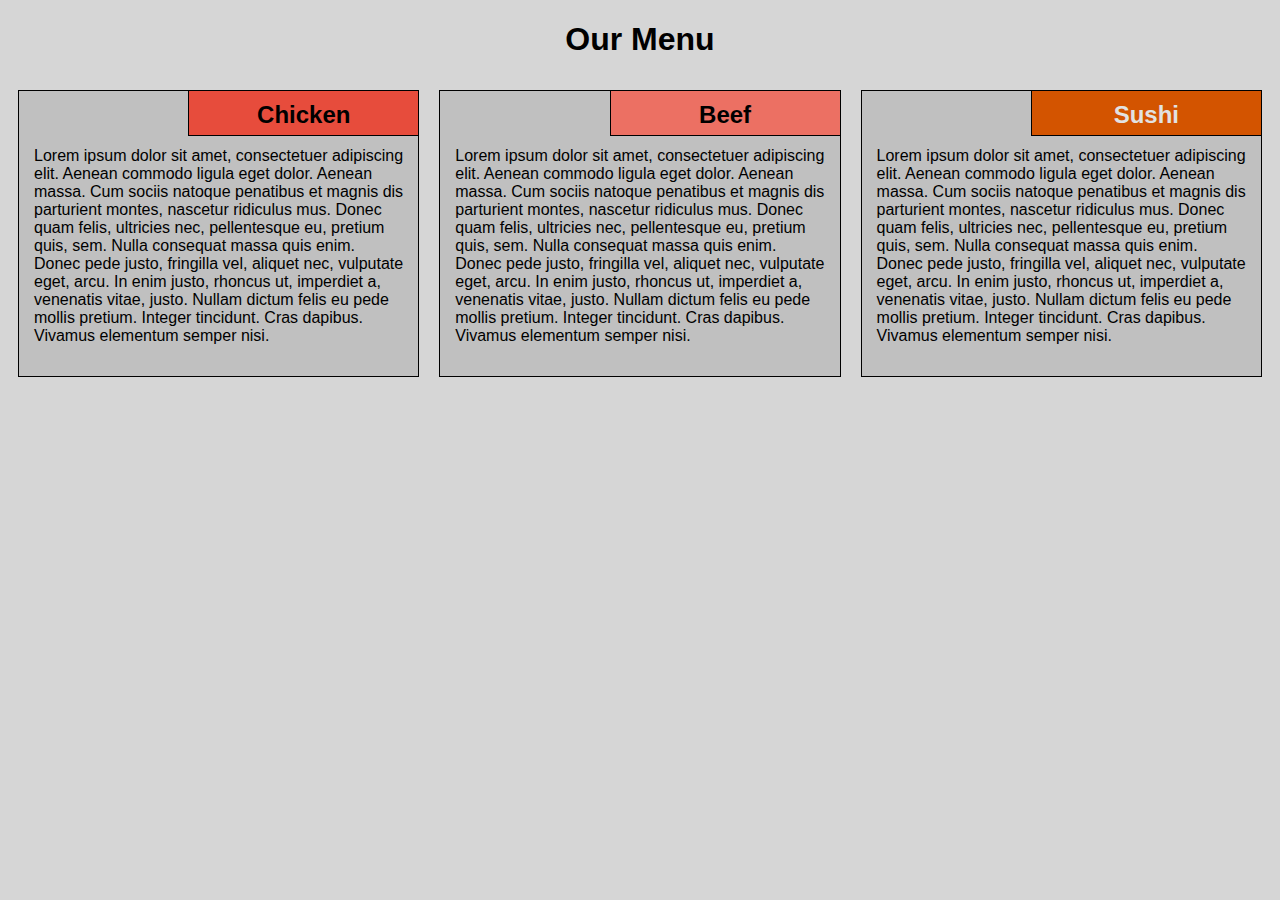
<file: module2-solution/index.html>
<!DOCTYPE html>
<html>
<head>
	<meta charset="utf-8">
<meta name="viewport" content="width=device-width, initial-scale=1">
<title>Module2-solution</title>
<link rel="stylesheet" href="css/style.css">
</head>
<body>
	<h1 align="center">Our Menu</h1>
<div class="row">
<div class="col-lg-4 col-md-6 col-sd-12">
	<section class="Chicken">
		<h2>Chicken</h2>
	<p>Lorem ipsum dolor sit amet, consectetuer adipiscing elit. Aenean commodo ligula eget dolor. Aenean massa. Cum sociis natoque penatibus et magnis dis parturient montes, nascetur ridiculus mus. Donec quam felis, ultricies nec, pellentesque eu, pretium quis, sem. Nulla consequat massa quis enim. Donec pede justo, fringilla vel, aliquet nec, vulputate eget, arcu. In enim justo, rhoncus ut, imperdiet a, venenatis vitae, justo. Nullam dictum felis eu pede mollis pretium. Integer tincidunt. Cras dapibus. Vivamus elementum semper nisi.</p>
</div>
<div class="col-lg-4 col-md-6 col-sd-12">
	<section class="Beef">
		<h2>Beef</h2>
	<p>Lorem ipsum dolor sit amet, consectetuer adipiscing elit. Aenean commodo ligula eget dolor. Aenean massa. Cum sociis natoque penatibus et magnis dis parturient montes, nascetur ridiculus mus. Donec quam felis, ultricies nec, pellentesque eu, pretium quis, sem. Nulla consequat massa quis enim. Donec pede justo, fringilla vel, aliquet nec, vulputate eget, arcu. In enim justo, rhoncus ut, imperdiet a, venenatis vitae, justo. Nullam dictum felis eu pede mollis pretium. Integer tincidunt. Cras dapibus. Vivamus elementum semper nisi.</p></div>

<div class="col-lg-4 col-md-6 col-sd-12">
	<section class="Sushi">
		<h2>Sushi</h2>
	<p>Lorem ipsum dolor sit amet, consectetuer adipiscing elit. Aenean commodo ligula eget dolor. Aenean massa. Cum sociis natoque penatibus et magnis dis parturient montes, nascetur ridiculus mus. Donec quam felis, ultricies nec, pellentesque eu, pretium quis, sem. Nulla consequat massa quis enim. Donec pede justo, fringilla vel, aliquet nec, vulputate eget, arcu. In enim justo, rhoncus ut, imperdiet a, venenatis vitae, justo. Nullam dictum felis eu pede mollis pretium. Integer tincidunt. Cras dapibus. Vivamus elementum semper nisi.</p></div>
</div>
</body>
</html>
</file>
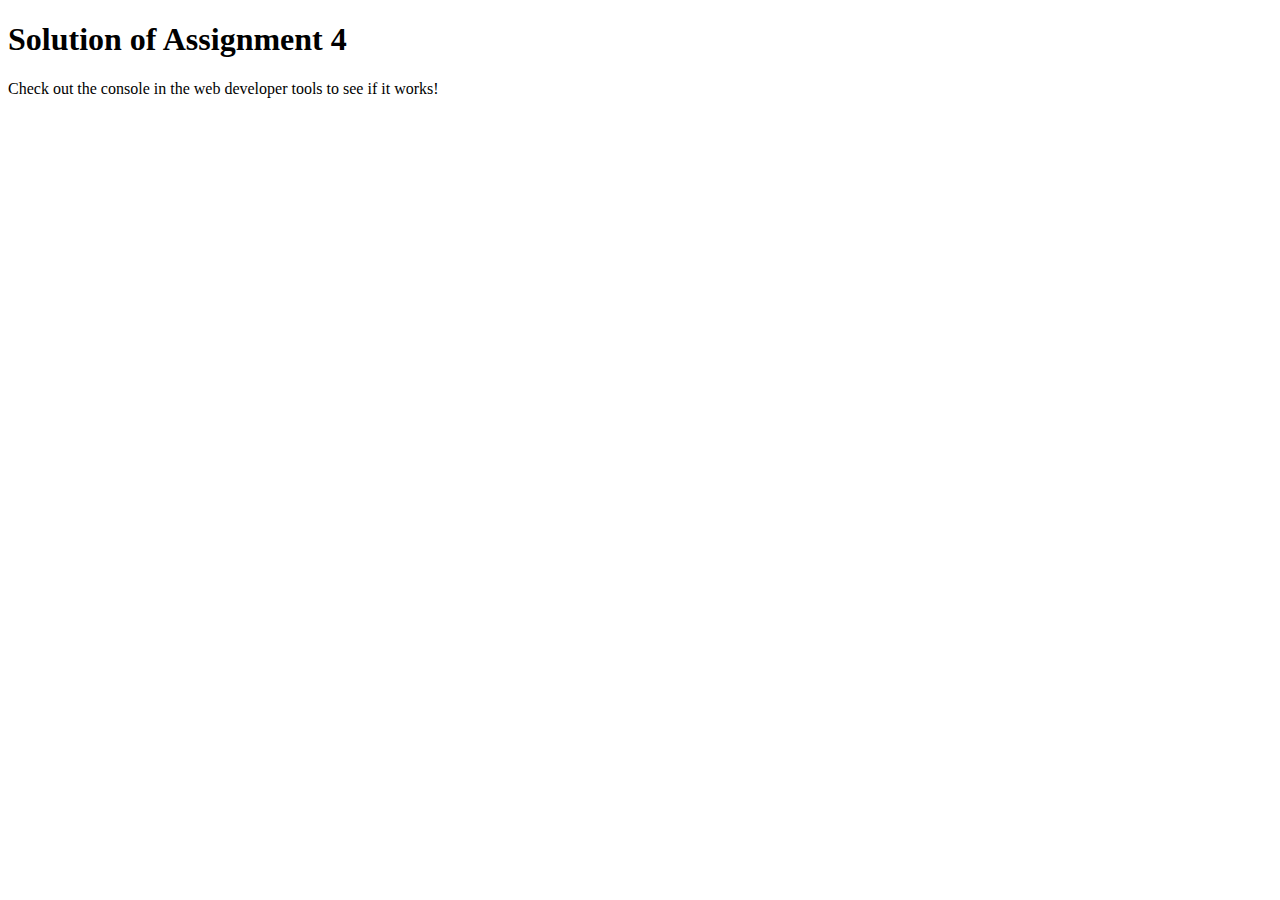
<file: module4-solution/index.html>
<!DOCTYPE html>
<html>

<head>
    <meta charset="utf-8">
    <title>Assignment Solution for Module 4</title>
    <script src="SpeakHello.js"></script>
    <script src="SpeakGoodBye.js"></script>
    <script src="script.js"></script>
</head>

<body>
    <h1>Solution of Assignment 4</h1>
    <p>Check out the console in the web developer tools to see if it works!</p>
</body>

</html>
</file>
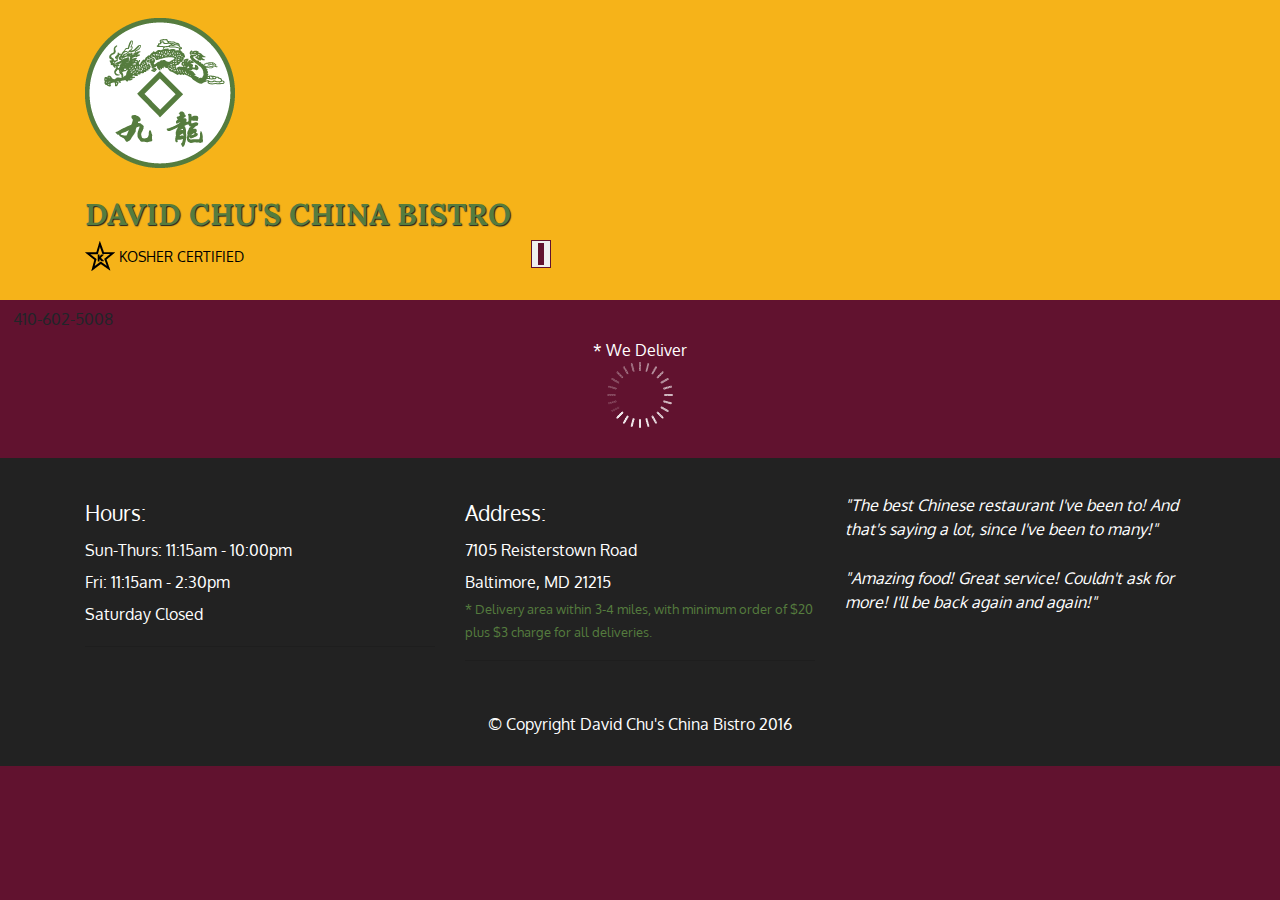
<file: module5-solution/index.html>
<!doctype html>
<html lang="en">
  <head>
    <meta charset="utf-8">
    <meta http-equiv="X-UA-Compatible" content="IE=edge">
    <meta name="viewport" content="width=device-width, initial-scale=1">
    <title>David Chu's China Bistro</title>
    <link rel="stylesheet" href="css/bootstrap.min.css">
    <link rel="stylesheet" href="css/styles.css">
    <link href='https://fonts.googleapis.com/css?family=Oxygen:400,300,700' rel='stylesheet' type='text/css'>
    <link href='https://fonts.googleapis.com/css?family=Lora' rel='stylesheet' type='text/css'>
  </head>
<body>
  <header>
    <nav id="header-nav" class="navbar navbar-default">
      <div class="container">
        <div class="navbar-header">
          <a href="index.html" class="pull-left visible-md visible-lg">
            <div id="logo-img" alt="Logo image"></div>
          </a>

          <div class="navbar-brand">
            <a href="index.html"><h1>David Chu's China Bistro</h1></a>
            <p>
              <img src="images/star-k-logo.png" alt="Kosher certification">
              <span>Kosher Certified</span>
            </p>
          </div>

          <button id="navbarToggle" type="button" class="navbar-toggle collapsed" data-toggle="collapse" data-target="#collapsable-nav" aria-expanded="false">
            <span class="sr-only">Toggle navigation</span>
            <span class="icon-bar"></span>
            <span class="icon-bar"></span>
            <span class="icon-bar"></span>
          </button>
        </div>
        
        <div id="collapsable-nav" class="collapse navbar-collapse">
           <ul id="nav-list" class="nav navbar-nav navbar-right">
            <li id="navHomeButton" class="visible-xs active">
              <a href="index.html">
                <span class="glyphicon glyphicon-home"></span> Home</a>
            </li>
            <li id="navMenuButton">
              <a href="#" onclick="$dc.loadMenuCategories();">
                <span class="glyphicon glyphicon-cutlery"></span><br class="hidden-xs"> Menu</a>
            </li>
            <li>
              <a href="#">
                <span class="glyphicon glyphicon-info-sign"></span><br class="hidden-xs"> About</a>
            </li>
            <li>
              <a href="#">
                <span class="glyphicon glyphicon-certificate"></span><br class="hidden-xs"> Awards</a>
            </li>
            <li id="phone" class="hidden-xs">
              <a href="tel:410-602-5008">
                <span>410-602-5008</span></a><div>* We Deliver</div>
            </li>
          </ul><!-- #nav-list -->
        </div><!-- .collapse .navbar-collapse -->
      </div><!-- .container -->
    </nav><!-- #header-nav -->
  </header>

  <div id="call-btn" class="visible-xs">
    <a class="btn" href="tel:410-602-5008">
    <span class="glyphicon glyphicon-earphone"></span>
    410-602-5008
    </a>
  </div>
  <div id="xs-deliver" class="text-center visible-xs">* We Deliver</div>

  <div id="main-content" class="container"></div>

  <footer class="panel-footer">
    <div class="container">
      <div class="row">
        <section id="hours" class="col-sm-4">
          <span>Hours:</span><br>
          Sun-Thurs: 11:15am - 10:00pm<br>
          Fri: 11:15am - 2:30pm<br>
          Saturday Closed
          <hr class="visible-xs">
        </section>
        <section id="address" class="col-sm-4">
          <span>Address:</span><br>
          7105 Reisterstown Road<br>
          Baltimore, MD 21215
          <p>* Delivery area within 3-4 miles, with minimum order of $20 plus $3 charge for all deliveries.</p>
          <hr class="visible-xs">
        </section>
        <section id="testimonials" class="col-sm-4">
          <p>"The best Chinese restaurant I've been to! And that's saying a lot, since I've been to many!"</p>
          <p>"Amazing food! Great service! Couldn't ask for more! I'll be back again and again!"</p>
        </section>
      </div>
      <div class="text-center">&copy; Copyright David Chu's China Bistro 2016</div>
    </div>
  </footer>

  <!-- jQuery (Bootstrap JS plugins depend on it) -->
  <script src="js/jquery-2.1.4.min.js"></script>
  <script src="js/bootstrap.min.js"></script>
  <script src="js/ajax-utils.js"></script>
  <script src="js/script.js"></script>
</body>
</html>
</file>
<file: module2-solution/css/style.css>
* {
    box-sizing: border-box;
    font-family: Helvetica;
}

body {
    background-color: #d6d6d6;
}

h1 {
    text-align: center;
    color: black;
}

section {
    border: 1px solid black;
    background-color: #C0C0C0;
    margin: 10px;
}

section>h2 {
    float: right;
    border-bottom: 1px solid black;
    border-left: 1px solid black;
    margin: 0;
    width: 230px;
    text-align: center;
    font-style: Helvetica;
    font-size: 24px;
    font-weight: bold;
    height: 45px;
    padding-top: 10px;
}

section.Chicken>h2 {
    background-color: #E74C3C;
}

section.Beef>h2 {
    background-color: #EC7063;
}

section.Sushi>h2 {
    color: #e2e2e2;
    background-color: #D35400;
}

section>p {
    padding: 40px 15px 15px 15px;
}

.row {
    width: 100%;
}


/* Desktop view options */

@media (min-width: 992px) {
    .col-lg-1, .col-lg-2, .col-lg-3, .col-lg-4, .col-lg-5, .col-lg-6, .col-lg-7, .col-lg-8, .col-lg-9, .col-lg-10, .col-lg-11, .col-lg-12 {
        float: left;
    }
    .col-lg-1 {
        width: 8.33%;
    }
    .col-lg-2 {
        width: 16.66%;
    }
    .col-lg-3 {
        width: 25%;
    }
    .col-lg-4 {
        width: 33.33%;
    }
    .col-lg-5 {
        width: 41.66%;
    }
    .col-lg-6 {
        width: 50%;
    }
    .col-lg-7 {
        width: 58.33%;
    }
    .col-lg-8 {
        width: 66.66%;
    }
    .col-lg-9 {
        width: 74.99%;
    }
    .col-lg-10 {
        width: 83.33%;
    }
    .col-lg-11 {
        width: 91.66%;
    }
    .col-lg-12 {
        width: 100%;
    }
}


/* Tablet view options */

@media (min-width: 768px) and (max-width: 991px) {
    .col-md-1, .col-md-2, .col-md-3, .col-md-4, .col-md-5, .col-md-6, .col-md-7, .col-md-8, .col-md-9, .col-md-10, .col-md-11, .col-md-12 {
        float: left;
    }
    .col-md-1 {
        width: 8.33%;
    }
    .col-md-2 {
        width: 16.66%;
    }
    .col-md-3 {
        width: 25%;
    }
    .col-md-4 {
        width: 33.33%;
    }
    .col-md-5 {
        width: 41.66%;
    }
    .col-md-6 {
        width: 50%;
    }
    .col-md-7 {
        width: 58.33%;
    }
    .col-md-8 {
        width: 66.66%;
    }
    .col-md-9 {
        width: 74.99%;
    }
    .col-md-10 {
        width: 83.33%;
    }
    .col-md-11 {
        width: 91.66%;
    }
    .col-md-12 {
        width: 100%;
    }
}


/* Mobile view options */

@media (max-width: 767px) {
    .col-sm-1, .col-sm-2, .col-sm-3, .col-sm-4, .col-sm-5, .col-sm-6, .col-sm-7, .col-sm-8, .col-sm-9, .col-sm-10, .col-sm-11, .col-sm-12 {
        float: left;
    }
    .col-sm-1 {
        width: 8.33%;
    }
    .col-sm-2 {
        width: 16.66%;
    }
    .col-sm-3 {
        width: 25%;
    }
    .col-sm-4 {
        width: 33.33%;
    }
    .col-sm-5 {
        width: 41.66%;
    }
    .col-sm-6 {
        width: 50%;
    }
    .col-sm-7 {
        width: 58.33%;
    }
    .col-sm-8 {
        width: 66.66%;
    }
    .col-sm-9 {
        width: 74.99%;
    }
    .col-sm-10 {
        width: 83.33%;
    }
    .col-sm-11 {
        width: 91.66%;
    }
    .col-sm-12 {
        width: 100%;
    }
}
</file>
<file: module5-solution/css/styles.css>
body {
  font-size: 16px;
  color: #fff;
  background-color: #61122f;
  font-family: 'Oxygen', sans-serif;
}

/** HEADER **/
#header-nav {
  background-color: #f6b319;
  border-radius: 0;
  border: 0;
}

#logo-img {
  background: url('../images/restaurant-logo_large.png') no-repeat;
  width: 150px;
  height: 150px;
  margin: 10px 15px 10px 0;
}

.navbar-brand {
  padding-top: 25px;
}
.navbar-brand h1 { /* Restaurant name */
  font-family: 'Lora', serif;
  color: #557c3e;
  font-size: 1.5em;
  text-transform: uppercase;
  font-weight: bold;
  text-shadow: 1px 1px 1px #222;
  margin-top: 0;
  margin-bottom: 0;
  line-height: .75;
}
.navbar-brand a:hover, .navbar-brand a:focus {
  text-decoration: none;
}
.navbar-brand p { /* Kosher cert */
  color: #000;
  text-transform: uppercase;
  font-size: .7em;
  margin-top: 15px;
}
.navbar-brand p span { /* Star-K */
  vertical-align: middle;
}

#nav-list {
  margin-top: 10px;
}
#nav-list a {
  color: #951C49;
  text-align: center;
}
#nav-list a:hover {
  background: #E7E7E7;
}
#nav-list a span {
  font-size: 1.8em;
}

#phone {
  margin-top: 5px;
}
#phone a { /* Phone number */
  text-align: right;
  padding-bottom: 0;
}
#phone div { /* We Deliver */
  color: #557c3e;
  text-align: right;
  padding-right: 15px;
}

.navbar-header button.navbar-toggle, .navbar-header .icon-bar {
  border: 1px solid #61122f;
}
.navbar-header button.navbar-toggle {
  clear: both;
  margin-top: -30px;
}
/* END HEADER */

/* FOOTER */
.panel-footer {
  margin-top: 30px;
  padding-top: 35px;
  padding-bottom: 30px;
  background-color: #222;
  border-top: 0;
}
.panel-footer div.row {
  margin-bottom: 35px;
}
#hours, #address {
  line-height: 2;
}
#hours > span, #address > span {
  font-size: 1.3em;
}
#address p {
  color: #557c3e;
  font-size: .8em;
  line-height: 1.8;
}
#testimonials {
  font-style: italic;
}
#testimonials p:nth-child(2) {
  margin-top: 25px;
}
/* END FOOTER */



/* HOME PAGE */
.container .jumbotron {
  box-shadow: 0 0 50px #3F0C1F;
  border: 2px solid #3F0C1F;
}

#menu-tile, #specials-tile, #map-tile {
  height: 250px;
  width: 100%;
  margin-bottom: 15px;
  position: relative;
  border: 2px solid #3F0C1F;
  overflow: hidden;
}
#menu-tile:hover, #specials-tile:hover, #map-tile:hover {
  box-shadow: 0 1px 5px 1px #cccccc;
}
#menu-tile {
  background: url('../images/menu-tile.jpg') no-repeat;
  background-position: center;
}
#specials-tile {
  background: url('../images/specials-tile.jpg') no-repeat;
  background-position: center;
}
#menu-tile span, #specials-tile span, #map-tile span {
  position: absolute;
  bottom: 0;
  right: 0;
  width: 100%;
  text-align: center;
  font-size: 1.6em;
  text-transform: uppercase;
  background-color: #000;
  color: #fff;
  opacity: .8;
}
/* END HOME PAGE */

/* MENU CATEGORIES PAGE */
.category-tile { 
  position: relative;
  border: 2px solid #3F0C1F;
  overflow: hidden;
  width: 200px;
  height: 200px;
  margin: 0 auto 15px;
}
.category-tile span {
  position: absolute;
  bottom: 0;
  right: 0;
  width: 100%;
  text-align: center;
  font-size: 1.2em;
  text-transform: uppercase;
  background-color: #000;
  color: #fff;
  opacity: .8;
}
.category-tile:hover {
  box-shadow: 0 1px 5px 1px #cccccc;
}

#menu-categories-title + div {
  margin-bottom: 50px;
}
/* END MENU CATEGORIES PAGE */

/* SINGLE CATEGORY PAGE */
.menu-item-tile {
  margin-bottom: 25px;
}
.menu-item-tile hr {
  width: 80%;
}
.menu-item-tile .menu-item-price {
  font-size: 1.1em;
  text-align: right;
  margin-top: -15px;
  margin-right: -15px;
}
.menu-item-tile .menu-item-price span {
  font-size: .6em;
}
.menu-item-photo {
  position: relative;
  border: 2px solid #3F0C1F; 
  overflow: hidden;
  padding: 0;
  margin-right: -15px;
  margin-left: auto;
  margin-bottom: 20px;
  max-width: 250px;
}
.menu-item-photo div {
  position: absolute;
  bottom: 0;
  right: 0;
  width: 80px;
  background-color: #557c3e;
  text-align: center;
}
.menu-item-description {
  padding-right: 30px;
}
h3.menu-item-title {
  margin: 0 0 10px;
}
.menu-item-details {
  font-size: .9em;
  font-style: italic;
}
/* END SINGLE CATEGORY PAGE */


/********** Large devices only **********/
@media (min-width: 1200px) {
  .container .jumbotron {
    background: url('../images/jumbotron_1200.jpg') no-repeat;
    height: 675px;
  }
}

/********** Medium devices only **********/
@media (min-width: 992px) and (max-width: 1199px) {
  /* Header */
  #logo-img {
    background: url('../images/restaurant-logo_medium.png') no-repeat;
    width: 100px;
    height: 100px;
    margin: 5px 5px 5px 0;
  }
  /* End Header */

  /* Home Page */
  .container .jumbotron {
    background: url('../images/jumbotron_992.jpg') no-repeat;
    height: 558px;
  }
  /* End Home Page */
}

/********** Small devices only **********/
@media (min-width: 768px) and (max-width: 991px) {
  /* Home Page */
  .container .jumbotron {
    background: url('../images/jumbotron_768.jpg') no-repeat;
    height: 432px;
  }
  /* End Home Page */
}

/********** Extra small devices only **********/
@media (max-width: 767px) {
  /* Header */
  .navbar-brand {
    padding-top: 10px;
    height: 80px;
  }
  .navbar-brand h1 { /* Restaurant name */
    padding-top: 10px;
    font-size: 5vw; /* 1vw = 1% of viewport width */
  }
  .navbar-brand p { /* Kosher cert */
    font-size: .6em;
    margin-top: 12px;
  }
  .navbar-brand p img { /* Star-K */
    height: 20px;
  }

  #collapsable-nav a { /* Collapsed nav menu text */
    font-size: 1.2em;
  }
  #collapsable-nav a span { /* Collapsed nav menu glyph */
    font-size: 1em;
    margin-right: 5px;
  }

  #call-btn > a {
    font-size: 1.5em;
    display: block;
    margin: 0 20px;
    padding: 10px;
    border: 2px solid #fff;
    background-color: #f6b319;
    color: #951c49;
  }
  #xs-deliver {
    margin-top: 5px;
    font-size: .7em;
    letter-spacing: .1em;
    text-transform: uppercase;
  }
  /* End Header */

  /* Footer */
  .panel-footer section {
    margin-bottom: 30px;
    text-align: center;
  }
  .panel-footer section:nth-child(3) {
    margin-bottom: 0; /* margin already exists on the whole row */
  }
  .panel-footer section hr {
    width: 50%;
  }
  /* End Footer */

  /* Home Page */
  .container .jumbotron {
    margin-top: 30px;
    padding: 0;
  }
  #menu-tile, #specials-tile {
    width: 360px;
    margin: 0 auto 15px;
  }

  .menu-item-photo {
    margin-right: auto;
  }
  .menu-item-tile .menu-item-price {
    text-align: center;
  }
  .menu-item-description {
    text-align: center;;
  }
}


/********** Super extra small devices Only :-) (e.g., iPhone 4) **********/
@media (max-width: 479px) {
  /* Header */
  .navbar-brand h1 { /* Restaurant name */
    padding-top: 5px;
    font-size: 6vw;
  }
  /* End Header */
  
  /* Home page */
  #menu-tile, #specials-tile {
    width: 280px;
    margin: 0 auto 15px;
  }

  .col-xxs-12 {
    position: relative;
    min-height: 1px;
    padding-right: 15px;
    padding-left: 15px;
    float: left;
    width: 100%;
  }
}
</file>
